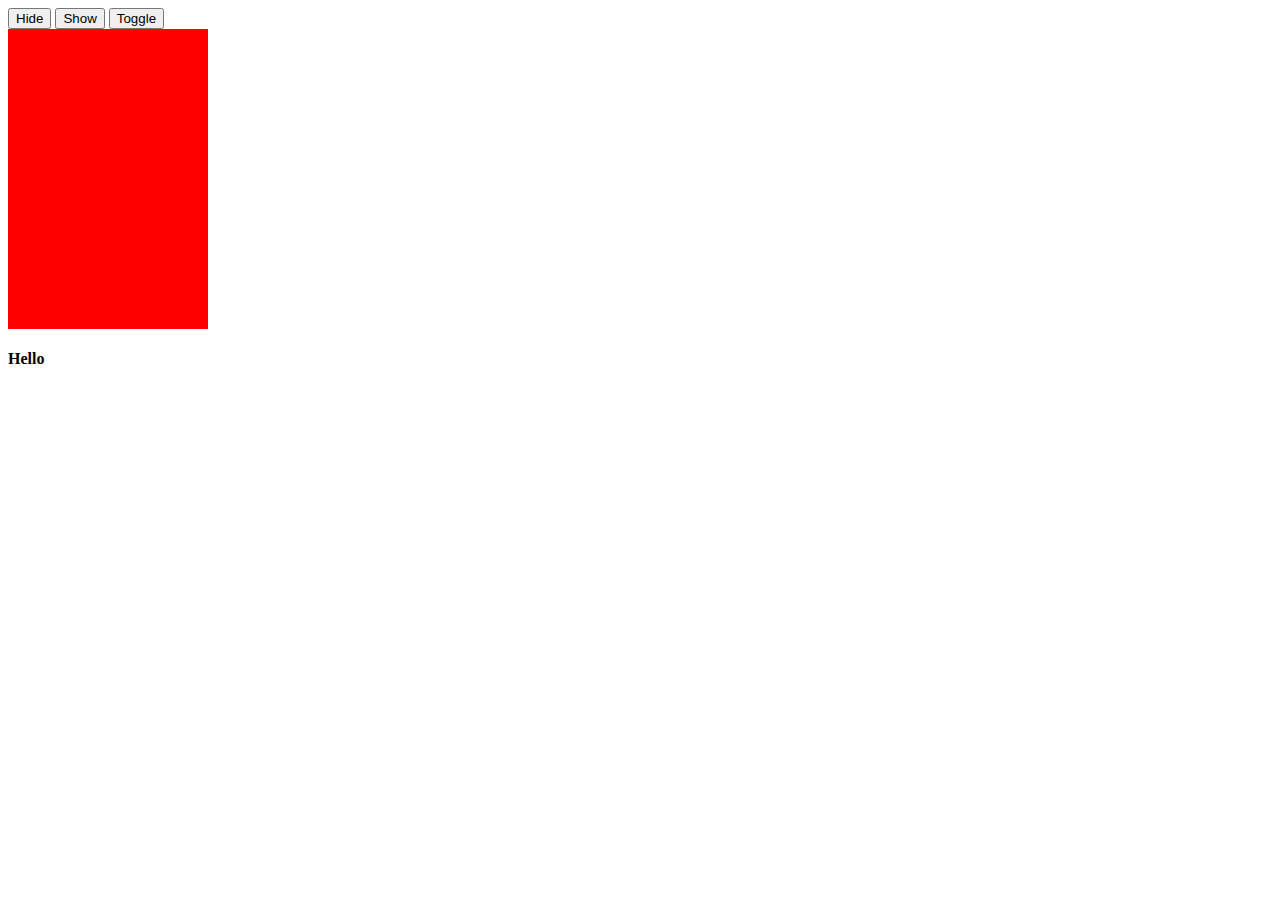
<file: jquery.html>
<!DOCTYPE html>
<html lang="en">
  <head>
    <meta charset="UTF-8" />
    <meta http-equiv="X-UA-Compatible" content="IE=edge" />
    <meta name="viewport" content="width=device-width, initial-scale=1.0" />
    <link
      href="https://cdn.jsdelivr.net/npm/bootstrap@5.1.3/dist/css/bootstrap.min.css"
      rel="stylesheet"
      integrity="sha384-1BmE4kWBq78iYhFldvKuhfTAU6auU8tT94WrHftjDbrCEXSU1oBoqyl2QvZ6jIW3"
      crossorigin="anonymous"
    />
    <link rel="stylesheet" href="./assets/css/jquery.css" />
    <title>Jquery</title>
  </head>
  <body>
    <section id="products">
      <div class="container my-5">
        <button class="btn btn-success my-3">Hide</button>
        <button class="btn btn-success my-3">Show</button>
        <button class="btn btn-success my-3">Toggle</button>
        <div class="box"></div>
      </div>
      <h4>Hello</h4>
    </section>

    <script
      src="https://cdnjs.cloudflare.com/ajax/libs/jquery/3.6.1/jquery.min.js"
      integrity="sha512-aVKKRRi/Q/YV+4mjoKBsE4x3H+BkegoM/em46NNlCqNTmUYADjBbeNefNxYV7giUp0VxICtqdrbqU7iVaeZNXA=="
      crossorigin="anonymous"
      referrerpolicy="no-referrer"
    ></script>
    <script src="./assets/js/jquery.js"></script>
  </body>
</html>
</file>
